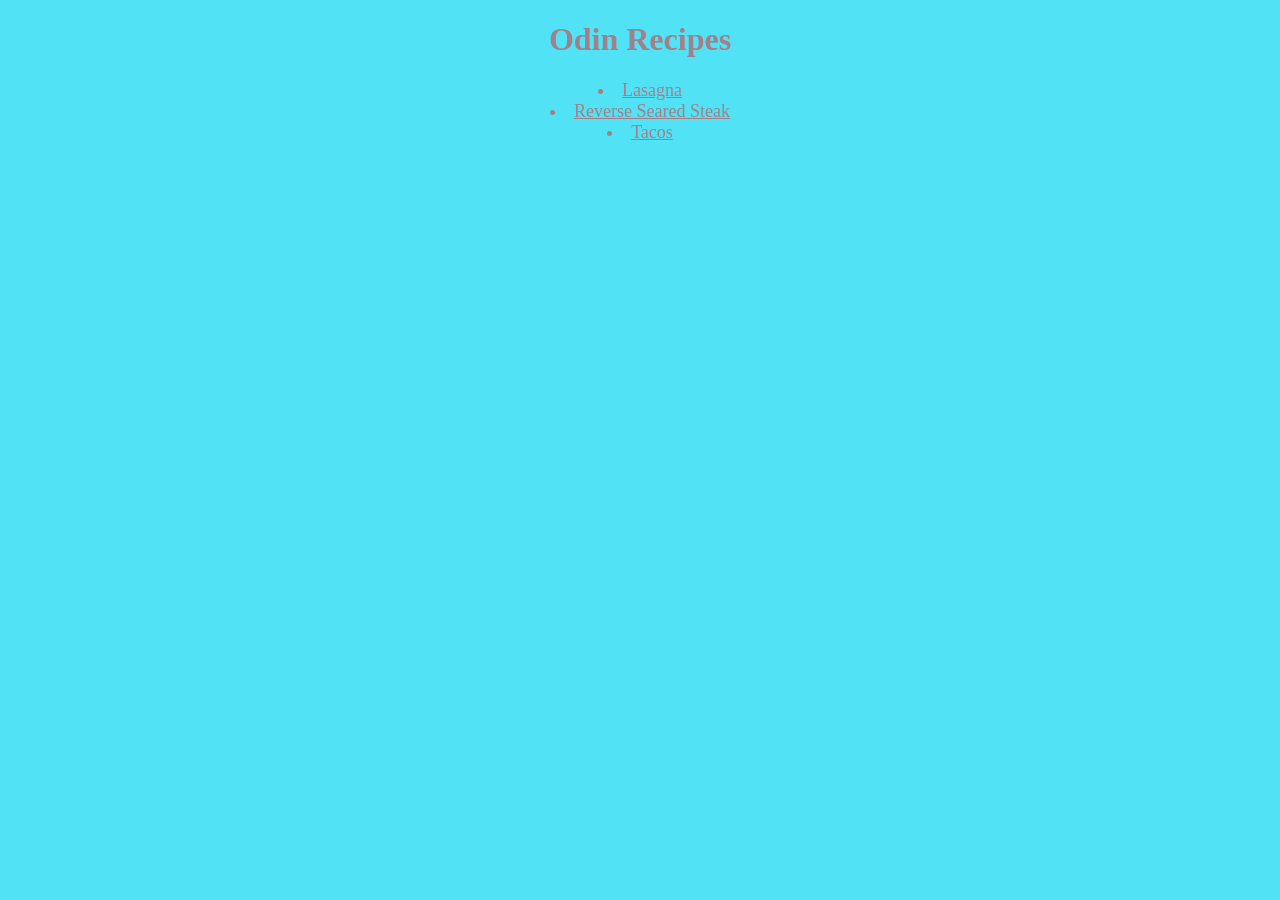
<file: index.html>
<!DOCTYPE html>
<html lang="en">
<head>
    <meta charset="UTF-8">
    <meta name="viewport" content="width=device-width, initial-scale=1.0">
    <link rel="stylesheet" href="styles.css">
    <title>Recipes</title>
</head>
<body>
    <h1>Odin Recipes</h1>

    <ul>
        <li><a href="recipes/lasagna.html">Lasagna</a></li>
        <li><a href="recipes/reverse-seared-steak.html">Reverse Seared Steak</a></li>
        <li><a href="recipes/tacos.html">Tacos</a></li>
    </ul>
    
</body>
</html>
</file>
<file: styles.css>
html {
    color: #a28089;
}

body {
    background-color: #51e2f5;
}

h1 {
    color: #a28089;
    text-align: center;
}

ul, li, a {
    color: #a28089;
    text-align: center;
    font-size: large;
    list-style-position: inside;
    padding-left: 0;
}
</file>
